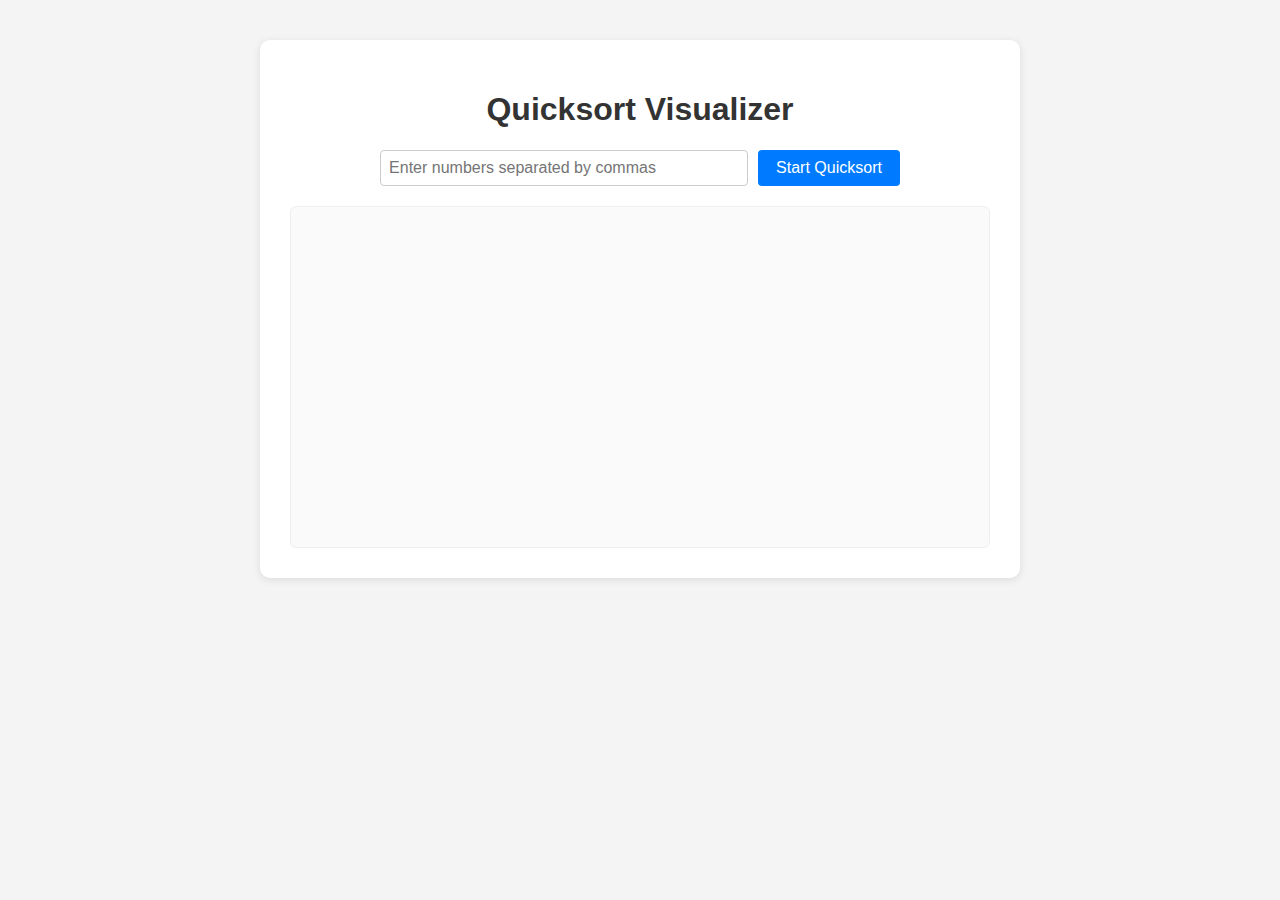
<file: ai_1_bubbleSort/quicksort_ui/index.html>
<!DOCTYPE html>
<html lang="en">
<head>
    <meta charset="UTF-8">
    <meta name="viewport" content="width=device-width, initial-scale=1.0">
    <title>Quicksort Visualizer</title>
    <link rel="stylesheet" href="style.css">
</head>
<body>
    <div class="container">
        <h1>Quicksort Visualizer</h1>
        <div class="input-section">
            <input type="text" id="numberInput" placeholder="Enter numbers separated by commas">
            <button id="startBtn">Start Quicksort</button>
        </div>
        <div id="arrayContainer" class="array-container"></div>
    </div>
    <script src="script.js"></script>
</body>
</html>
</file>
<file: ai_1_bubbleSort/quicksort_ui/style.css>
body {
    font-family: Arial, sans-serif;
    background: #f4f4f4;
    margin: 0;
    padding: 0;
}
.container {
    max-width: 700px;
    margin: 40px auto;
    background: #fff;
    padding: 30px;
    border-radius: 10px;
    box-shadow: 0 2px 8px rgba(0,0,0,0.1);
}
h1 {
    text-align: center;
    color: #333;
}
.input-section {
    display: flex;
    justify-content: center;
    margin-bottom: 20px;
}
#numberInput {
    width: 350px;
    padding: 8px;
    font-size: 16px;
    border: 1px solid #ccc;
    border-radius: 4px;
}
#startBtn {
    margin-left: 10px;
    padding: 8px 18px;
    font-size: 16px;
    background: #007bff;
    color: #fff;
    border: none;
    border-radius: 4px;
    cursor: pointer;
    transition: background 0.2s;
}
#startBtn:hover {
    background: #0056b3;
}
.array-container {
    display: flex;
    justify-content: center;
    align-items: flex-end;
    height: 300px;
    border: 1px solid #eee;
    background: #fafafa;
    border-radius: 6px;
    padding: 20px 0;
    min-height: 120px;
}
.bar {
    width: 30px;
    margin: 0 4px;
    background: #6c63ff;
    color: #fff;
    text-align: center;
    border-radius: 4px 4px 0 0;
    transition: height 0.3s, background 0.3s;
    display: flex;
    align-items: flex-end;
    justify-content: center;
    font-weight: bold;
    font-size: 16px;
}
.bar.pivot {
    background: #ff9800;
}
.bar.active {
    background: #e91e63;
}
.bar.sorted {
    background: #4caf50;
}
</file>
